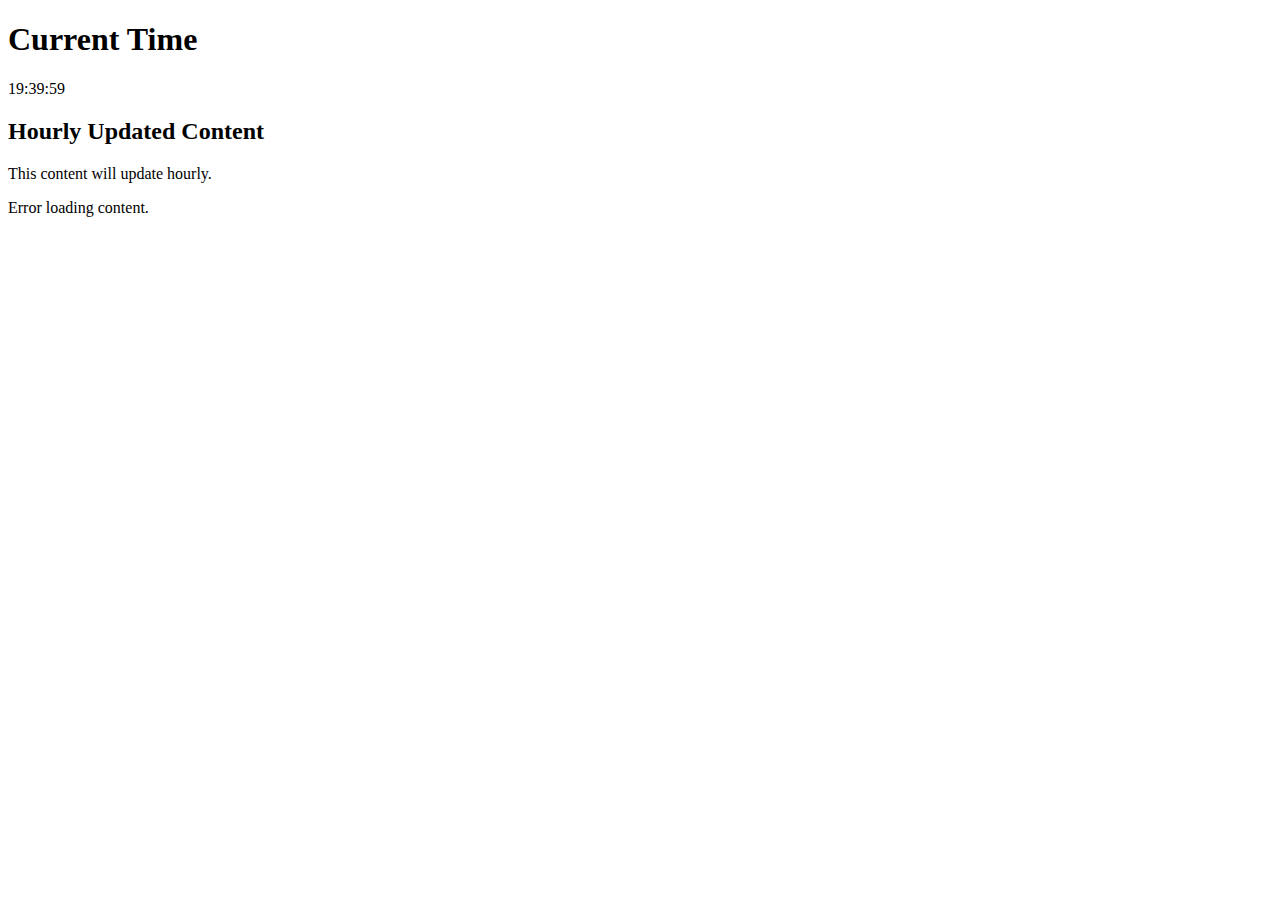
<file: examples/main.html>
<!DOCTYPE html>
<html lang="en">

<head>
    <meta charset="UTF-8">
    <meta name="viewport" content="width=device-width, initial-scale=1.0">
    <title>Current Time with Hourly Updates</title>
</head>

<body>
    <h1>Current Time</h1>
    <div id="clock"></div>

    <h2>Hourly Updated Content</h2>
    <p>This content will update hourly.</p>
    <div id="dynamicContent">
    </div>

    <script>
        function updateClock() {
            const now = new Date();
            let hours = now.getHours();
            let minutes = now.getMinutes();
            let seconds = now.getSeconds();

            // Add leading zeros if needed
            hours = hours < 10 ? "0" + hours : hours;
            minutes = minutes < 10 ? "0" + minutes : minutes;
            seconds = seconds < 10 ? "0" + seconds : seconds;

            const timeString = `${hours}:${minutes}:${seconds}`;
            document.getElementById('clock').textContent = timeString;
        }

        function loadSubpageContent() {
            fetch('http://localhost:8000/examples/subpage.html')
                .then(response => response.text())
                .then(data => {
                    console.log('Subpage content loaded:', data);
                    // Create a new div to hold the subpage content

                    // Clear the existing content of the dynamicContent div
                    document.getElementById('dynamicContent').innerHTML = '';
                    console.log('between:');
                    document.getElementById('dynamicContent').innerHTML = data;

                    // Append the new div to the dynamicContent div

                    // Update the last update time
                    document.getElementById('lastUpdate').textContent = new Date().toLocaleString();
                })
                .catch(error => {
                    console.error('Error loading subpage content:', error);
                    document.getElementById('dynamicContent').innerHTML = '<p>Error loading content.</p>';
                });
        }



        // Load subpage content immediately and then every hour
        loadSubpageContent();
        setInterval(loadSubpageContent, 10000); // 3600000 ms = 1 hour

        // Initial call to display the time immediately
        updateClock();
        // Update the clock every second
        setInterval(updateClock, 1000);
    </script>
</body>

</html>
</file>
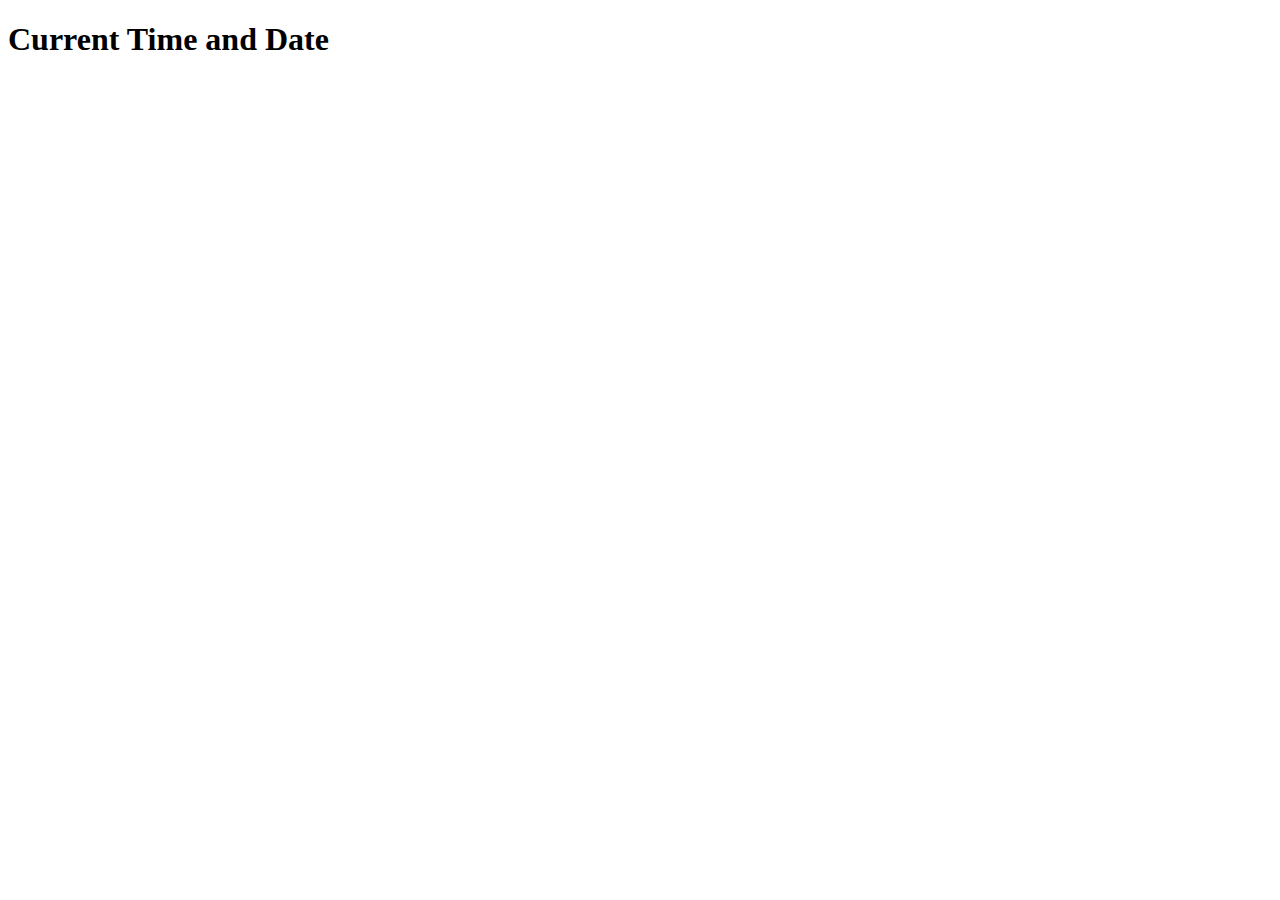
<file: test/test.html>
<!DOCTYPE html>
<html>
<head>
    <title>My Web Page</title>
    <script>
        // Function to update the time and date
        function updateTime() {
            const now = new Date();
            const timeString = now.toLocaleTimeString();
            const dateString = now.toLocaleDateString();
            document.getElementById("time").textContent = timeString;
            document.getElementById("date").textContent = dateString;
        }

        // Call the function initially and then every second
        updateTime();
        setInterval(updateTime, 1000);
    </script>
</head>
<body>
    <h1>Current Time and Date</h1>
    <p id="time"></p>
    <p id="date"></p>
</body>
</html>
</file>
